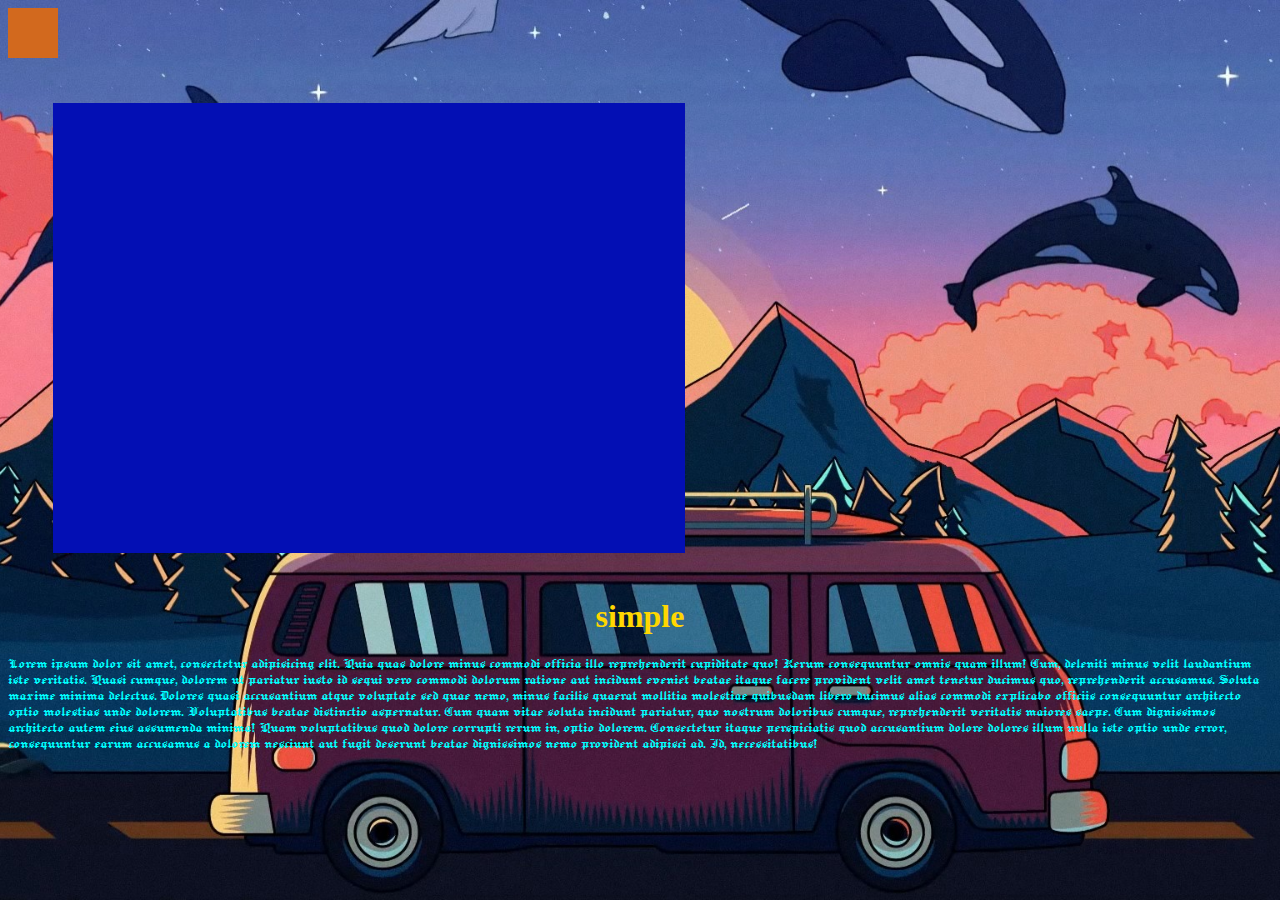
<file: sample.html>
<!DOCTYPE html>
<html lang="en">
<head>
    <meta charset="UTF-8">
    <meta name="viewport" content="width=device-width, initial-scale=1.0">
    <title>Document</title>
    <link rel="stylesheet" href="css/style.css">
</head>
<body>
    <div class="box"></div>
    <diV class="box1"></div>
    <h1>simple</h1>
    <p>Lorem ipsum dolor sit amet, consectetur adipisicing elit. Quia quas dolore minus commodi officia illo reprehenderit cupiditate quo! Rerum consequuntur omnis quam illum! Cum, deleniti minus velit laudantium iste veritatis.
    Quasi cumque, dolorem ut pariatur iusto id sequi vero commodi dolorum ratione aut incidunt eveniet beatae itaque facere provident velit amet tenetur ducimus quo, reprehenderit accusamus. Soluta maxime minima delectus.
    Dolores quasi accusantium atque voluptate sed quae nemo, minus facilis quaerat mollitia molestiae quibusdam libero ducimus alias commodi explicabo officiis consequuntur architecto optio molestias unde dolorem. Voluptatibus beatae distinctio aspernatur.
    Cum quam vitae soluta incidunt pariatur, quo nostrum doloribus cumque, reprehenderit veritatis maiores saepe. Cum dignissimos architecto autem eius assumenda minima! Quam voluptatibus quod dolore corrupti rerum in, optio dolorem.
    Consectetur itaque perspiciatis quod accusantium dolore dolores illum nulla iste optio unde error, consequuntur earum accusamus a dolorem nesciunt aut fugit deserunt beatae dignissimos nemo provident adipisci ad. Id, necessitatibus!</p>
</body>
</html>
</file>
<file: css/style.css>
@import url('https://fonts.googleapis.com/css2?family=Jacquard+12&family=Poetsen+One&display=swap');

body{
  background-image: url(/css/img/bart_simpson_lisa_simpson_hd_the_simpsons-1920x1080.jpg);
  background-position: center;
  background-size: cover;
  background-repeat: no-repeat;
  background-attachment: fixed;

}
p{
   color: aqua;
   font-family: "Jacquard 12";

}
h1{
  color: gold;  
  text-align: center;
}
.sample1{
  background-color: aquamarine;
}
#sample_id{

  padding: 20px;
margin-left: auto;
margin-right: auto;
  background-color: bisque;
  border-style: groove;
  border-width: 10px;
  border-color: rgb(179, 54, 54);
}

.box{
  width: 50px;
  height: 50px;
  background-color: chocolate;
  position: relative;

}


  .box1{
    width: 50%;
    height: 450px;
    background-color: rgb(3, 15, 180);
    position: sticky;
    margin: 45px;
    top: 50px;
    z-index: 1;

}

.box2{
  width: 100px;
  height: 100px;
  background-color: blueviolet;
}
</file>
